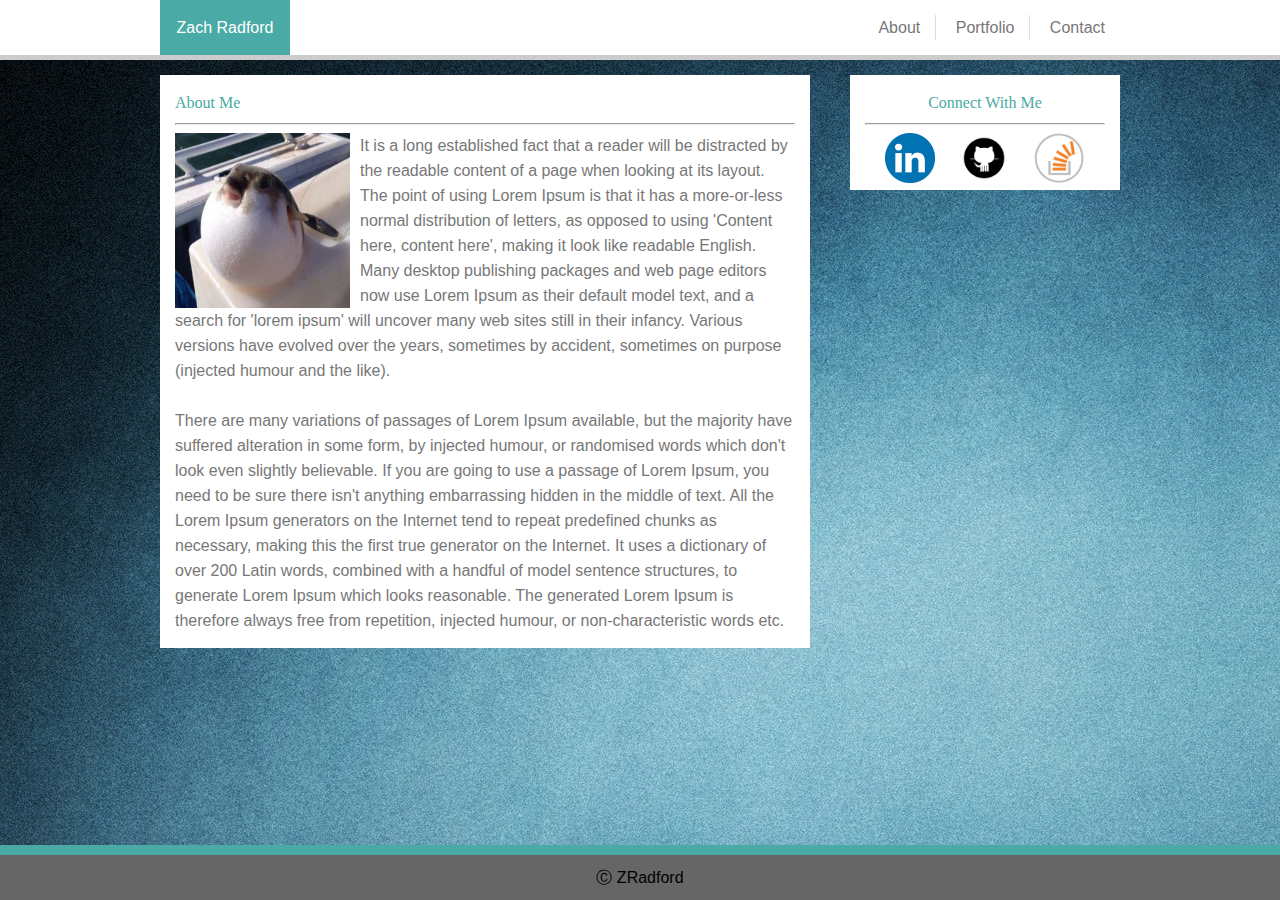
<file: index.html>
<!DOCTYPE html>
<html lang="en-us">


	<head>

		<meta charset="UTF-8">
		<title>Zach Radford Basic Portfolio</title>
		<link rel="stylesheet" href="assets/css/reset.css">
		<link rel="stylesheet" href="assets/css/style.css">

	</head>

	<body>

		
		<header>
			<div class="wrapper">
				<div class="name pull-left">
					Zach Radford
				</div>

				<div class="links menu grey-text pull-right">
					<a href="index.html">About</a>
					<a href="portfolio.html">Portfolio</a>
					<a href="contact.html">Contact</a>
				</div>

				<div style="clear:both;"></div>
			</div>
		</header>

		<div class="wrapper pushdown">
			<div class="content-wrapper pull-left">
				<div class="content-inner">
					<h1>About Me</h1>
					<hr>
						<div class="pull-left">
								<img src="assets/images/blowfish.jpg" align="left" style="margin-right: 10px" height="175px" width="175px">

								<p>It is a long established fact that a reader will be distracted by the readable content of a page when looking at its layout. The point of using Lorem Ipsum is that it has a more-or-less normal distribution of letters, as opposed to using 'Content here, content here', making it look like readable English. Many desktop publishing packages and web page editors now use Lorem Ipsum as their default model text, and a search for 'lorem ipsum' will uncover many web sites still in their infancy. Various versions have evolved over the years, sometimes by accident, sometimes on purpose (injected humour and the like).</p> 
								
								<br>
							
								<p>There are many variations of passages of Lorem Ipsum available, but the majority have suffered alteration in some form, by injected humour, or randomised words which don't look even slightly believable. If you are going to use a passage of Lorem Ipsum, you need to be sure there isn't anything embarrassing hidden in the middle of text. All the Lorem Ipsum generators on the Internet tend to repeat predefined chunks as necessary, making this the first true generator on the Internet. It uses a dictionary of over 200 Latin words, combined with a handful of model sentence structures, to generate Lorem Ipsum which looks reasonable. The generated Lorem Ipsum is therefore always free from repetition, injected humour, or non-characteristic words etc.</p>
						</div>
						<div style="clear:both;"></div>
				</div>
			</div>

			<div class="sidebar-wrapper pull-right">
				<div class="content-inner">
					<h2 align="center">Connect With Me</h2>
					<hr>
						<div class="sidebarimg pull-left">
							<a href="https://www.linkedin.com/in/zachary-radford-38866b139/" target="_blank">
							<img src="assets/images/linkedin.png">
							</a>
							<a href="https://github.com/ZachRadford" target="_blank">
							<img src="assets/images/github.png">
							</a>
							<a href="https://stackoverflow.com/users/7887253/zach" target="_blank">
							<img src="assets/images/stack.png">
							</a>
						</div>
				</div>
			</div>
		</div>
			
		


		
		<div>
			<footer>
			&#x24B8; ZRadford
	    	</footer>
    	</div>


	</body>
	</html>
</file>
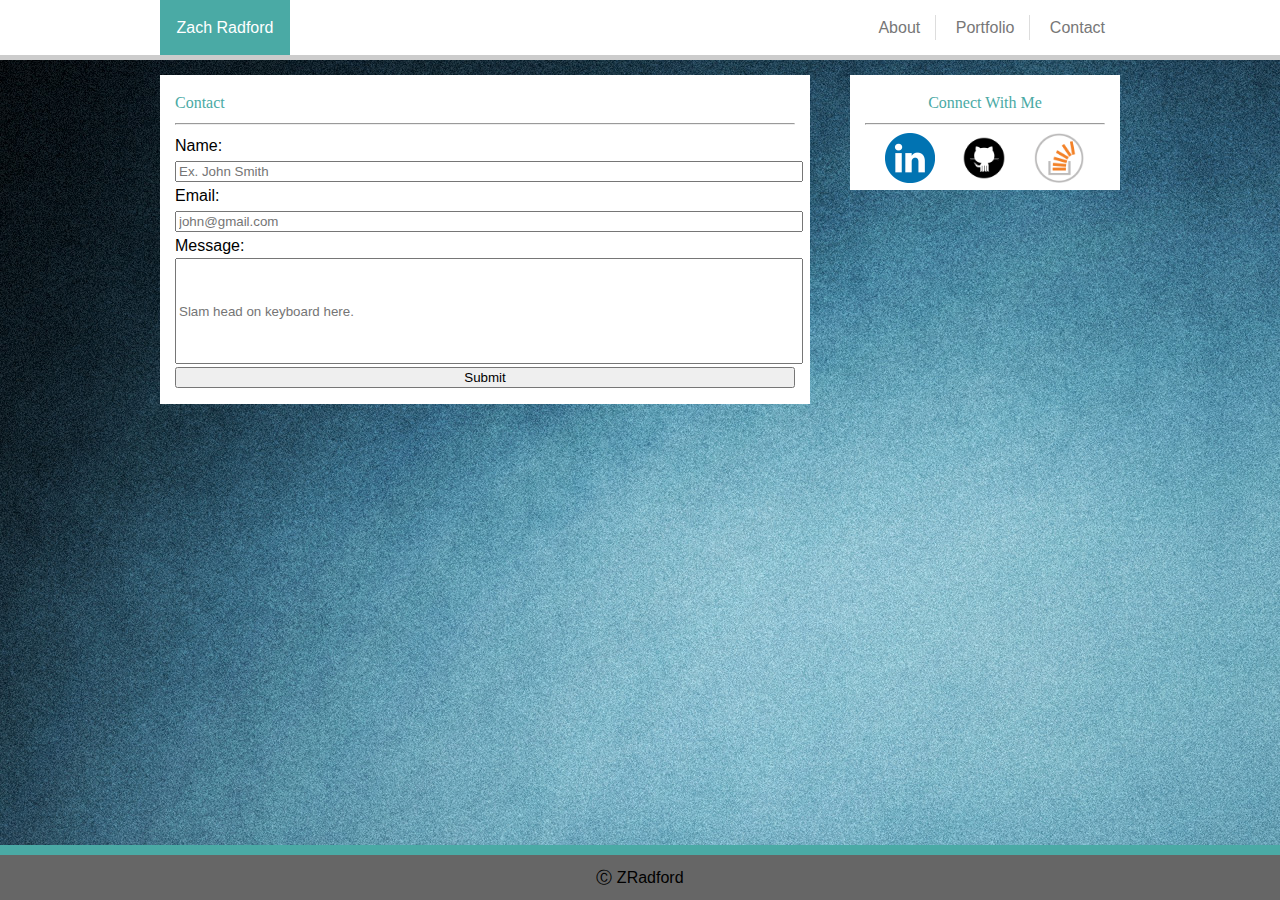
<file: contact.html>
<!DOCTYPE html>
<html lang="en-us">


	<head>

		<meta charset="UTF-8">
		<title>Zach Radford Basic Portfolio</title>
		<link rel="stylesheet" href="assets/css/reset.css">
		<link rel="stylesheet" href="assets/css/style.css">

	</head>

	<body>

		
		<header>
			<div class="wrapper">
				<div class="name button pull-left">
					Zach Radford
				</div>

				<div class="links menu grey-text pull-right">
					<a href="index.html">About</a>
					<a href="portfolio.html">Portfolio</a>
					<a href="contact.html">Contact</a>
				</div>

				<div style="clear:both;"></div>
			</div>
		</header>

		<div class="wrapper pushdown">
			<div class="content-wrapper pull-left">
				<div class="content-inner">
					<h1>Contact</h1>
					<hr>
						 <form>
					  		Name:<br>
					  			<input type="text" name="firstname" placeholder="Ex. John Smith"><br>
					  		Email:<br>
					  			<input type="text" name="lastname" placeholder="john@gmail.com">
					  		Message:<br>
					  			<input type="text" name="lastname" class="message" placeholder="Slam head on keyboard here.">
					  			<input type="submit" name="submit">
						</form> 

			<div style="clear:both;"></div>
				</div>
			</div>

			<div class="sidebar-wrapper pull-right">
				<div class="content-inner">
					<h2 align="center">Connect With Me</h2>
					<hr>
						<div class="sidebarimg pull-left">
							<a href="https://www.linkedin.com/in/zachary-radford-38866b139/" target="_blank">
							<img src="assets/images/linkedin.png">
							</a>
							<a href="https://github.com/ZachRadford" target="_blank">
							<img src="assets/images/github.png">
							</a>
							<a href="https://stackoverflow.com/users/7887253/zach" target="_blank">
							<img src="assets/images/stack.png">
							</a>
						</div>
				</div>
			</div>
		</div>
			
		


		
		<div class="footer">
			<footer>
			&#x24B8; ZRadford
	    	</footer>
    	</div>


	</body>
	</html>
</file>
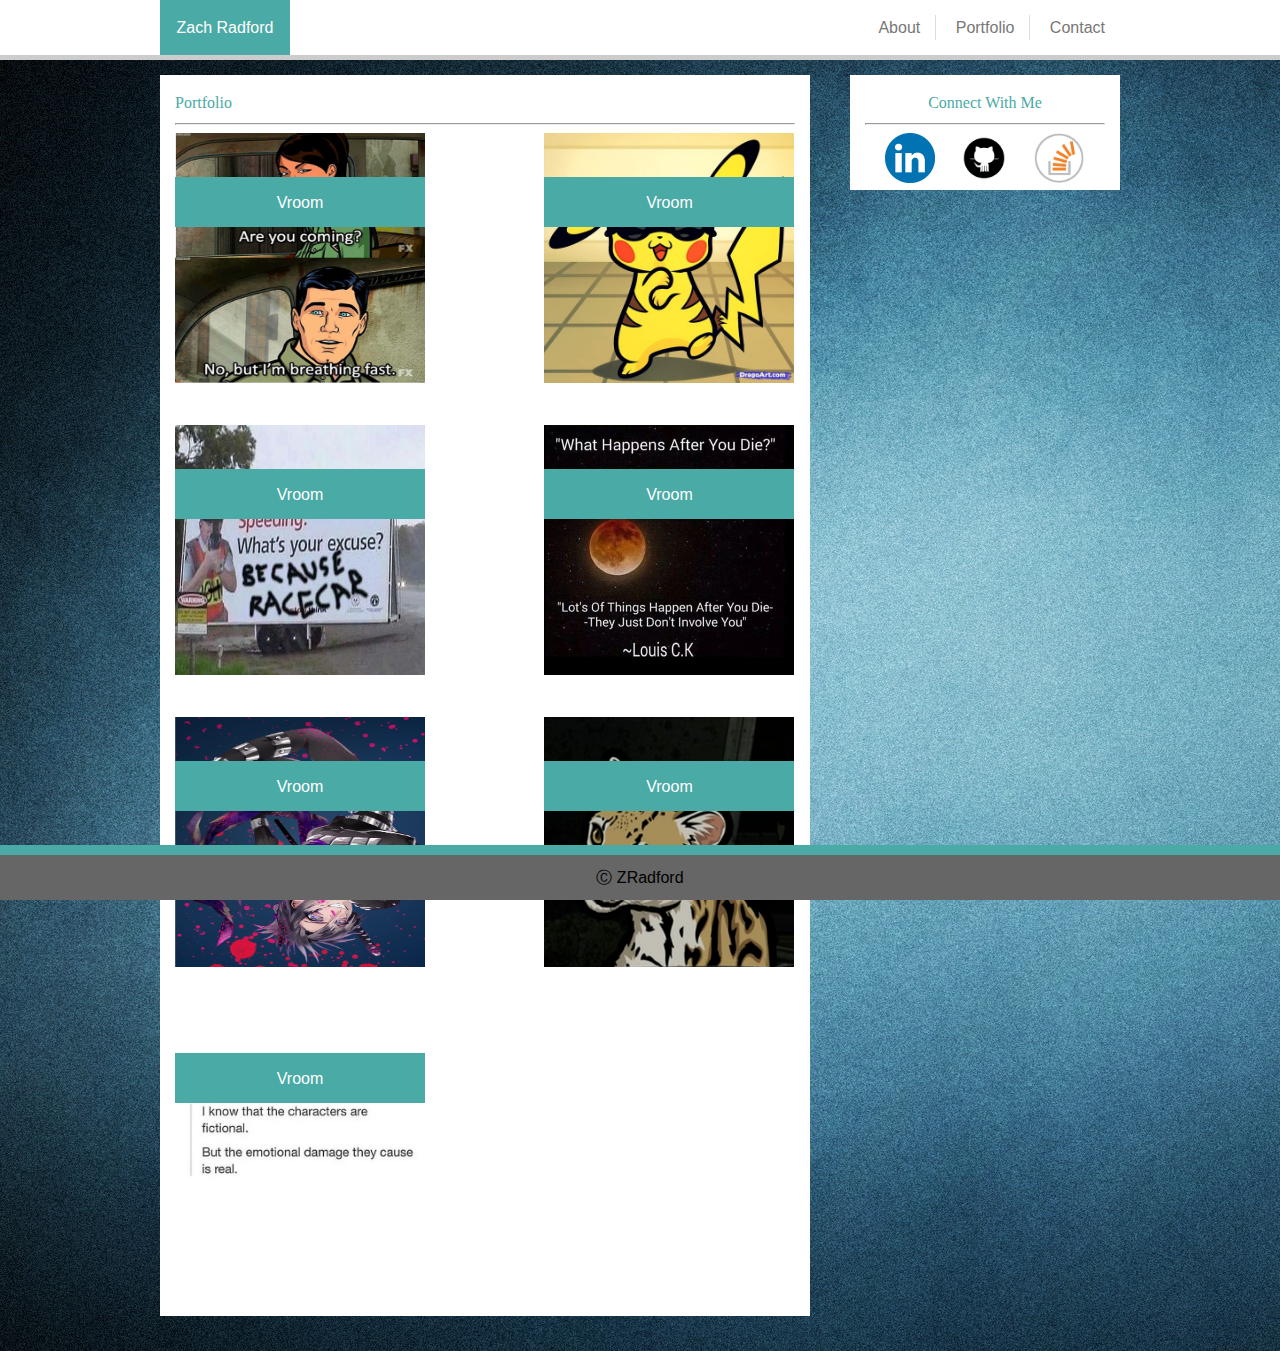
<file: portfolio.html>
<!DOCTYPE html>
<html lang="en-us">


	<head>

		<meta charset="UTF-8">
		<title>Zach Radford Basic Portfolio</title>
		<link rel="stylesheet" href="assets/css/reset.css">
		<link rel="stylesheet" href="assets/css/style.css">

	</head>

	<body>

		
		<header>
			<div class="wrapper">
				<div class="name button pull-left">
					Zach Radford
				</div>

				<div class="links menu grey-text pull-right">
					<a href="index.html">About</a>
					<a href="portfolio.html">Portfolio</a>
					<a href="contact.html">Contact</a>
				</div>

				<div style="clear:both;"></div>
			</div>
		</header>

		<div class="wrapper pushdown">
			<div class="content-wrapper pull-left">
				<div class="content-inner portfolioimg">
					<h1>Portfolio</h1>
					<hr>
						 <div class="rightmarginsomethingelse">
						 	<img src="assets/images/archer.jpg">
								<div class="stupidbutton">
									<a href="https://youtu.be/3VXEDUVkbt8?t=19" target="_blank">Vroom</a>
						 		</div>
						 </div>
						 	

						 <div>
						 	<img src="assets/images/pikachu.jpg">
								<div class="stupidbutton">
									<a href="https://youtu.be/3VXEDUVkbt8?t=19" target="_blank">Vroom</a>
						 		</div>
						 </div>
						 	

						 <div class="rightmarginsomethingelse">
						 	<img src="assets/images/racecar.jpg">
								<div class="stupidbutton">
									<a href="https://youtu.be/3VXEDUVkbt8?t=19" target="_blank">Vroom</a>
						 		</div>
						 </div>
						 	

						 <div>
						 	<img src="assets/images/Louis.jpg">
								<div class="stupidbutton">
									<a href="https://youtu.be/3VXEDUVkbt8?t=19" target="_blank">Vroom</a>
						 		</div>
						 </div>
						 	

						 <div class="rightmarginsomethingelse">
						 	<img src="assets/images/sonic.jpg">
								<div class="stupidbutton">
									<a href="https://youtu.be/3VXEDUVkbt8?t=19" target="_blank">Vroom</a>
						 		</div>
						 </div>
						 	

						 <div>
						 	<img src="assets/images/Babou.png">
								<div class="stupidbutton">
									<a href="https://youtu.be/3VXEDUVkbt8?t=19" target="_blank">Vroom</a>
						 		</div>
						 </div>
						 	

						 <div class="rightmarginsomethingelse">
						 	<img src="assets/images/fics.jpg">
								<div class="stupidbutton">
									<a href="https://youtu.be/3VXEDUVkbt8?t=19">Vroom</a>
						 		</div>
						 </div>
						 	


					<div style="clear:both;"></div>
				</div>
			</div>

			<div class="sidebar-wrapper pull-right">
				<div class="content-inner">
					<h2 align="center">Connect With Me</h2>
					<hr>
						<div class="sidebarimg pull-left">
							<a href="https://www.linkedin.com/in/zachary-radford-38866b139/" target="_blank">
							<img src="assets/images/linkedin.png">
							</a>
							<a href="https://github.com/ZachRadford" target="_blank">
							<img src="assets/images/github.png">
							</a>
							<a href="https://stackoverflow.com/users/7887253/zach" target="_blank">
							<img src="assets/images/stack.png">
							</a>
						</div>
				</div>
			</div>
		</div>
			
		


		
		<div class="footer">
			<footer>
			&#x24B8; ZRadford
	    	</footer>
    	</div>


	</body>
	</html>
</file>
<file: assets/css/style.css>
.name {

	background-color: #4aaaa5;
	padding: 15px;
	width: 100px;
	color: #ffffff;
	text-align: center;

}



.links a {
	color: #777777;
	text-decoration: none;
	border: 0;
	border-right: 1px;
	border-style: solid;
	border-color: #dddddd;
	padding: 0px 15px;
	margin: 15px 0px;
	display: inline-block;
}

.links a:last-of-type {
	border: 0;
}

.links a:visited {
	color: #777777;
	text-decoration: none;
}

.links a:hover {
	color: #daff22;
	text-decoration: dotted;
}

.grey-text {
	color: #6d6d6d;
}

footer {
	background-color: #666666;
	padding: 10px;
	text-align: center;
	color: black;
	border-top: 10px;
	border-top-color: #4aaaa5;
	border-top-style: solid;
	position: fixed;
	right: 0;
	bottom: 0;
	left: 0;
}

.sidebar-wrapper {
	width: 270px;
	background-color: #ffffff;
}

.content-wrapper {
	background-color: #ffffff;
	width: 650px;
}

body {
	background: url(../images/wallpaper1.jpg);
	font-family: 'Arial', 'Helvetica Neue', Helvetica, sans-serif;
	line-height: 25px;
}

.pull-right {
	float: right;
}

.pull-left {
	float: left;
}

.wrapper {
	width: 960px;
	margin: 0 auto;
}

header {
	background-color: #ffffff;
	border-bottom: 5px;
	border-bottom-color: #cccccc;
	border-bottom-style: solid;
}

.padding15 {
	padding: 10px;
}

.rightmarginsomethingelse {
	margin-right: 115px;
}

.pushdown {
	margin-top: 15px;
}

.content-inner {
	padding: 15px;
}

.sidebarimg img{
	margin-left: 20px;
	height: auto;
	width: auto;
	max-width: 50px;
	max-height: 50px;
	text-align: center;
}

input {
	width: 100%;
}

.message {
	height: 100px;
}



.portfolioimg img {
	height: 100%;
	width: 100%;
	margin-bottom: 35px;
}

.portfolioimg > div {
	display:inline-block;
	width: 250px;
	height: 250px;
}

.stupidbutton a {
	display: table-cell;
	height: 50px;
	background-color: #4aaaa5;
	width: 250px;
	color: white;
	text-align: center;
	vertical-align: middle;
	position: relative;
	bottom: 248px;
}

h1, h2 {
	font-family: 'Georgia', Times, "Times New Roman", serif;
	color: #4aaaa5;
}

a {
	text-decoration: none;
}

p {
	color: #777777;
}
</file>
